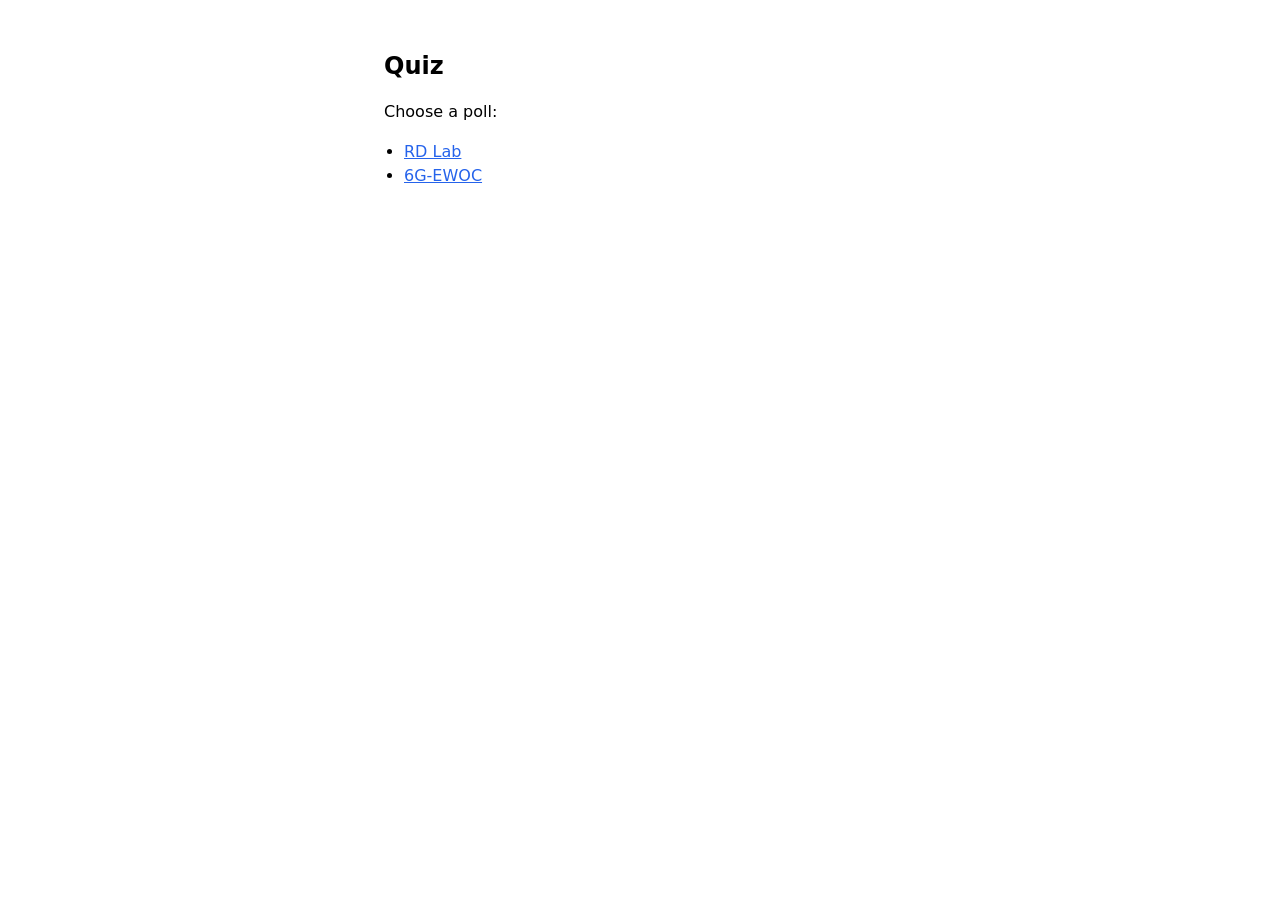
<file: pages/index.html>
<!DOCTYPE html>
<html lang="en">
<head>
    <meta charset="UTF-8">
    <meta name="viewport" content="width=device-width, initial-scale=1.0">
    <title>Quiz</title>
    <style>
        body {
            font-family: system-ui, sans-serif;
            max-width: 32rem;
            margin: 3rem auto;
            padding: 0 1.25rem;
            line-height: 1.5;
        }
        h1 { font-size: 1.5rem; }
        ul { padding-left: 1.25rem; }
        a { color: #2563eb; }
    </style>
</head>
<body>
    <h1>Quiz</h1>
    <p>Choose a poll:</p>
    <ul>
        <li><a href="RDlab/">RD Lab</a></li>
        <li><a href="ewoc/">6G-EWOC</a></li>
    </ul>
</body>
</html>
</file>
